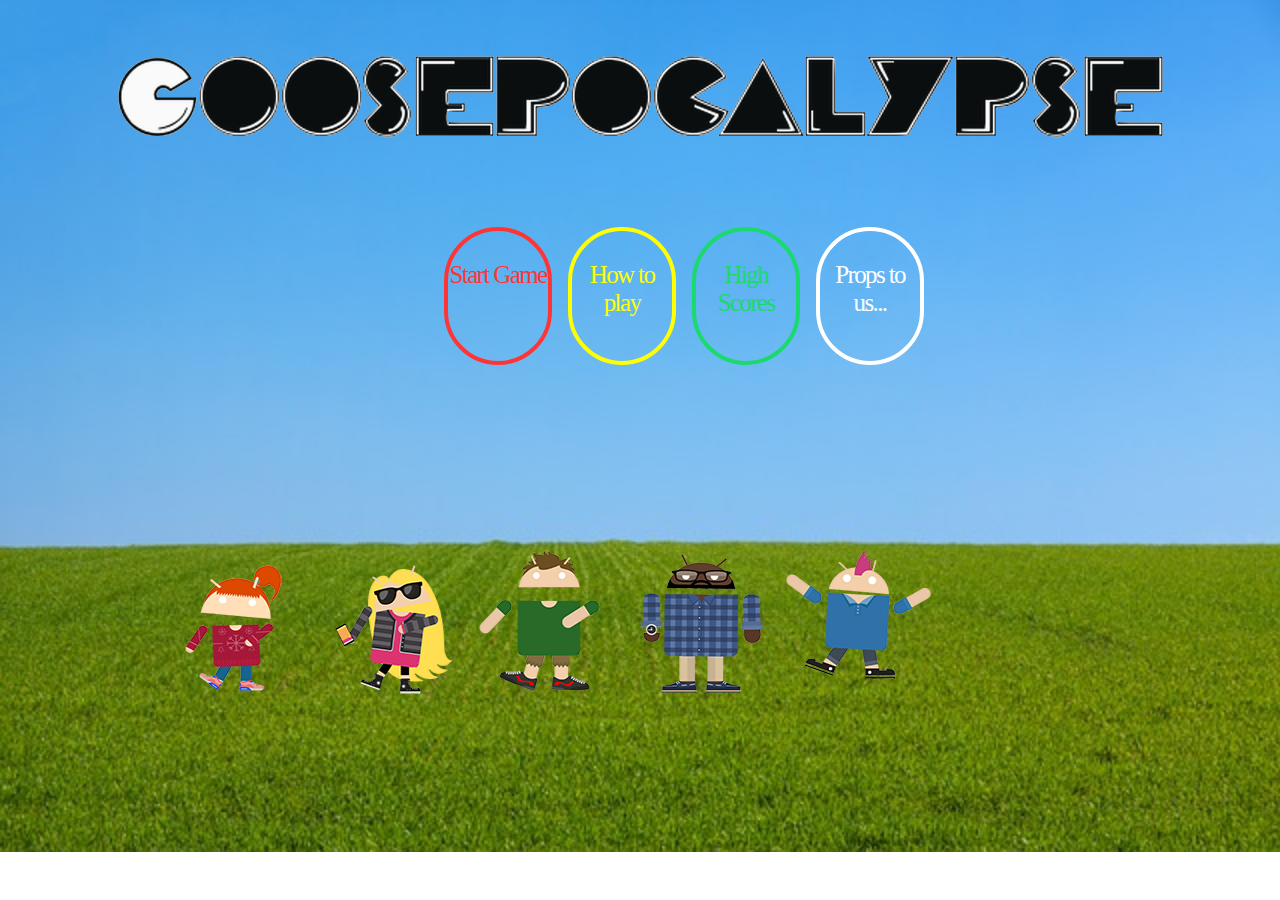
<file: pacman-style/index.html>
<!doctype html>
<html>
<head>
    <meta charset="utf-8">
    <link rel="stylesheet" type="text/css" href="startPageStyle.css">
    <title>GOOSEPOCAYLPSE</title>


</head>
<body>

    <script type="text/javascript">
        window.addEventListener("load", start, false);

        function start() {
            var startButton = document.getElementById("sb");

            startButton.addEventListener("click", function () {

                document.getElementById("homeList").innerHTML = "<p id='selectPlayer'>" +
                "Who would you like to play as?" +
                "<ul id='pics'>" +
                "<li><a href='gameMap.html?id=keith' id='keith'><img src='gamePictures/KeithEdited.png' alt='keith'></a>" +
                "</li><li><a href='gameMap.html?id=megan' id='megan'><img src='gamePictures/meganEdited.png' alt='megan'></a></li>" +
                "<li><a href='gameMap.html?id=spence' id='spence'><img src='gamePictures/spenceEdited.png' alt='spence'></a></li>" +
                "<li><a href='gameMap.html?id=brittany' id='brittany'><img src='gamePictures/brittanyv1.png' alt='brit'></a></li>" +
                "<li><a href='gameMap.html?id=marcus' id='marcus'><img src='gamePictures/marcusEdited.png' alt='marcus'></a></li>" +
                "</p>";

            });
        }
    </script>

    <h1><img src="gamePictures/logo.png" alt="GOOSEPOCAYLPSE"></h1>

    <ul id="homeList">
        <li><a href="#" id="sb" class="startButton"><span class="round">Start Game</span></a>
        </li>

        <li><a href="instructionPage.html" class="instructionButton"><span class="round">How to play</span></a></li>

        <li><a href="highScorePage.php" class="highScoreButton"><span class="round">High Scores</span></a></li>

        <li><a href="creditsPage.html" class="creditsButton"><span class="round">Props to us...</span></a></li>
    </ul>

    <br><br>

    <div id="avatarArea"></div><br><br><br><br><br><br><br><br>



    <marquee behavior="scroll" direction="right" scrollamount="3.5">
        <img src="assets/goose0.png" alt=""/>
        <img src="assets/goose2.png" alt=""/>
        <img src="assets/goose1.png" alt=""/>
        <img src="gamePictures/emptySpace.png" alt=""/>
        <img src="gamePictures/meganScroll.png" alt=""/>
        <img src="gamePictures/brittanyScroll.png" alt=""/>
        <img src="gamePictures/spenceScroll.png" alt=""/>
        <img src="gamePictures/marcusScroll.png" alt=""/>
        <img src="gamePictures/keithScroll.png" alt=""/>


    </marquee>


</body>
</html>
</file>
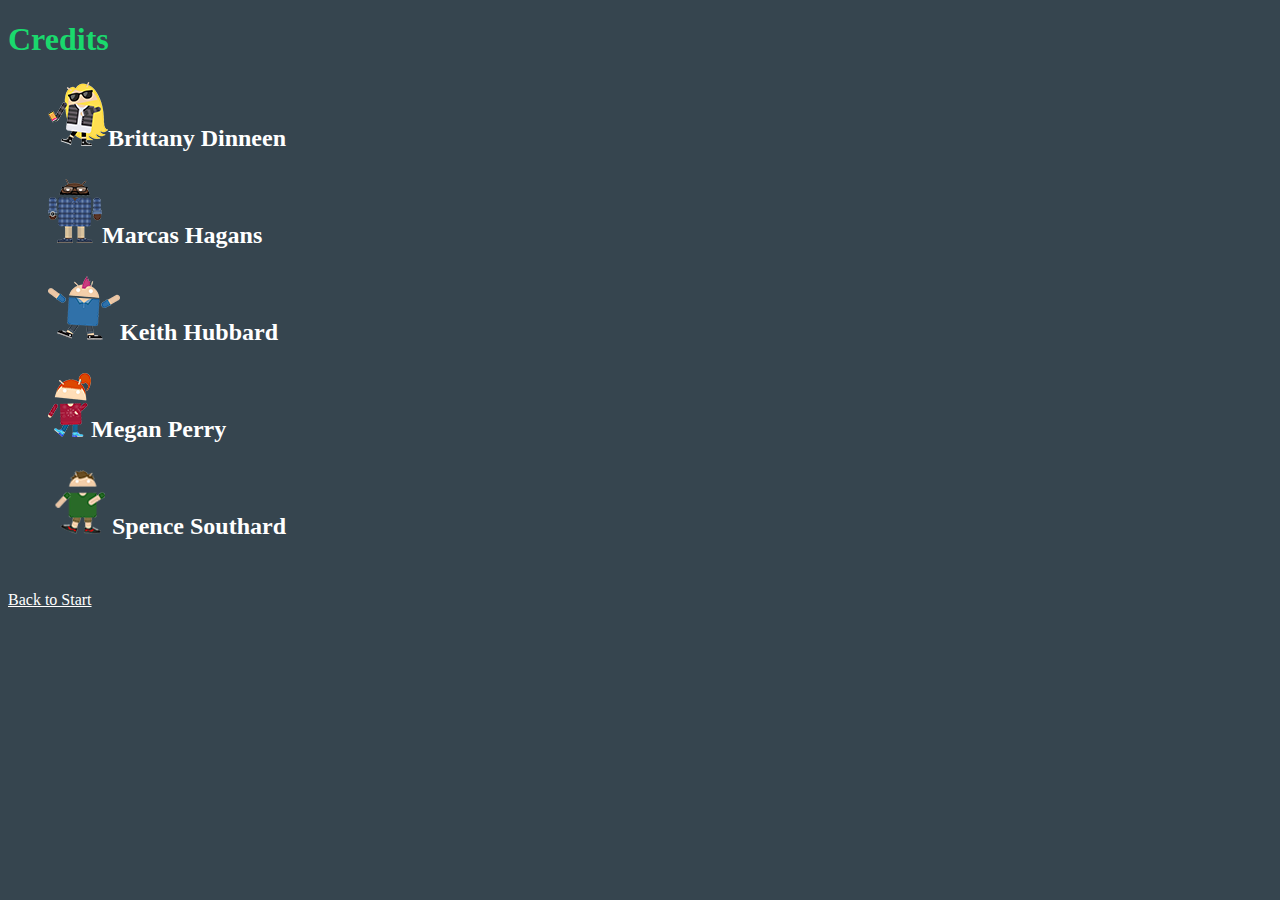
<file: creditsPage.html>
<!DOCTYPE html>
<html>
	<head>
		<meta charset = "utf-8">
		<title>Goosepocalypse: Credits</title>
		<link rel="stylesheet" type="text/css" href="creditStyle.css">
		</head>
		<body>	
		<h1>Credits</h1>
	
<h2>
	<ul style = "list-style-type:none">
		<li><img src='brittanyv1.png' alt='brit'>Brittany Dinneen	
		</li>
		<br>
		<li><img src='marcusEdited.png' alt='marcus'>Marcas Hagans	
		</li>
		<br>
		<li><img src='KeithEdited.png' alt='keith'>Keith Hubbard
		</li>
		<br>
		<li><img src='meganEdited.png' alt='megan'>Megan Perry	
		</li>
		<br>
		<li><img src='spenceEdited.png' alt='spence'>Spence Southard		
		</li>
		<br>	 
	</ul>
</h2>

<a href="startScreen.html">Back to Start</a>
</body>	
</html>
</file>
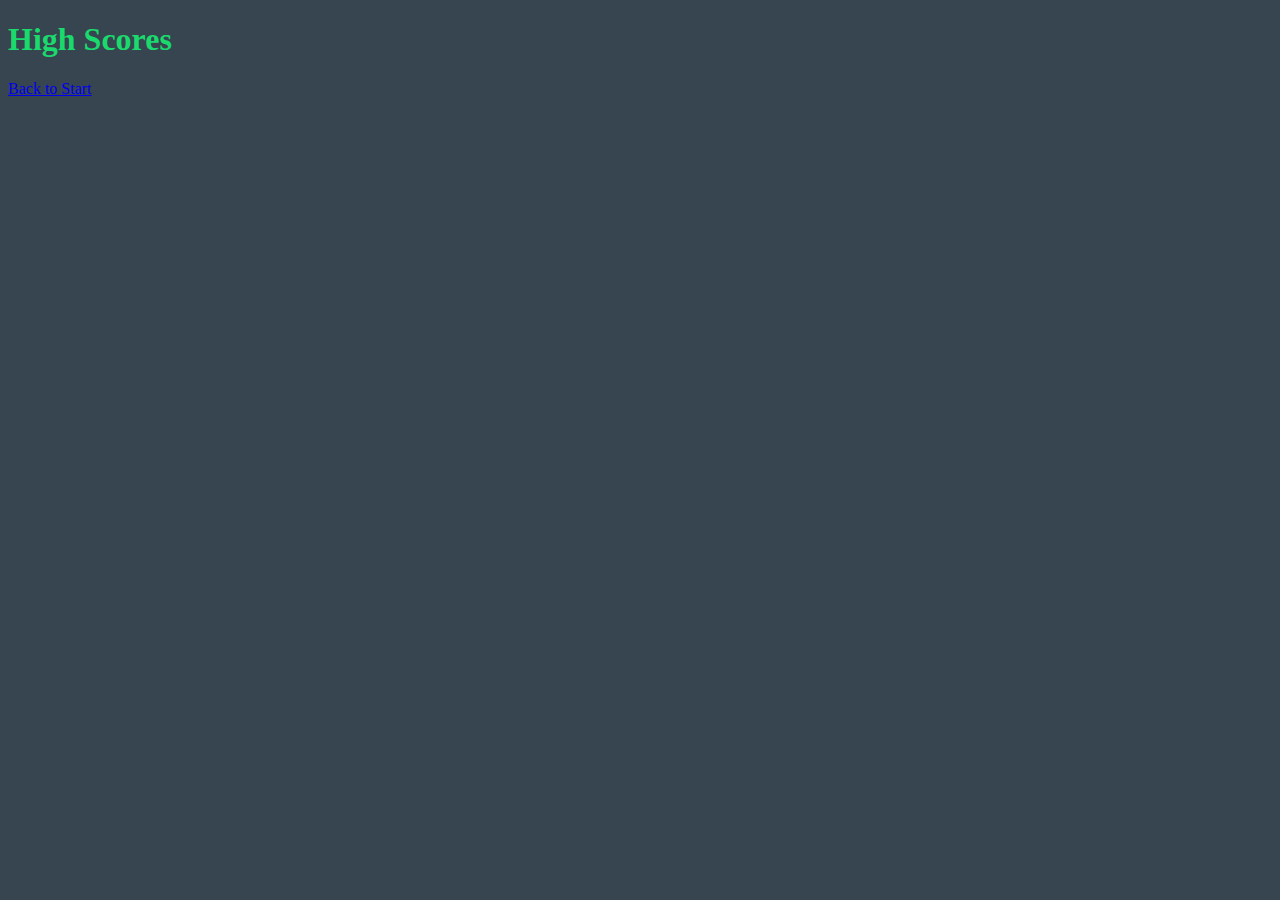
<file: highScorePage.html>
<!DOCTYPE html>
<html>
	<head>
		<meta charset = "utf-8">
		<title>Goosepocalypse: High Scores</title>
		<link rel="stylesheet" type="text/css" href="highScoreStyle.css">
		</head>
		<body>	
		<h1>High Scores</h1>
	

<a href="startScreen.html">Back to Start</a>
</body>	
</html>
</file>
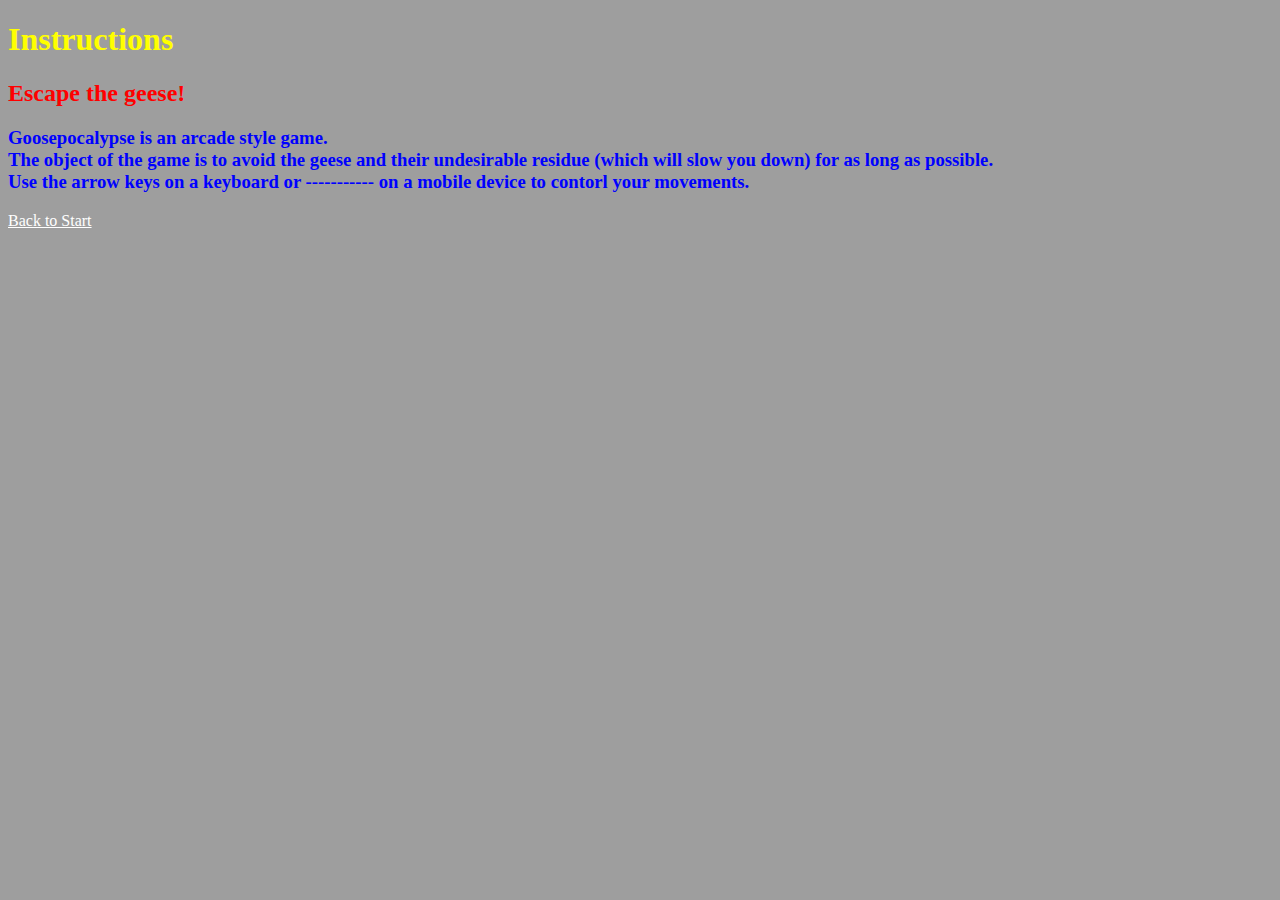
<file: instructionPage.html>
<!DOCTYPE html>
<html>
	<head>
		<meta charset = "utf-8">
		<title>Goosepocalypse: Instructions </title>
		<link rel="stylesheet" type="text/css" href="instructionStyle.css">
		</head>
	<body>	

	<h1>Instructions</h1>
	<h2>Escape the geese!</h2>
	
	<h3>Goosepocalypse is an arcade style game. <br>The object of the game is to avoid the geese and their undesirable residue (which will slow you down) for as long as possible.<br> Use the arrow keys on a keyboard or ----------- on a mobile device to contorl your movements.</h3>

	<a href="startScreen.html">Back to Start</a>

</body>	
</html>
</file>
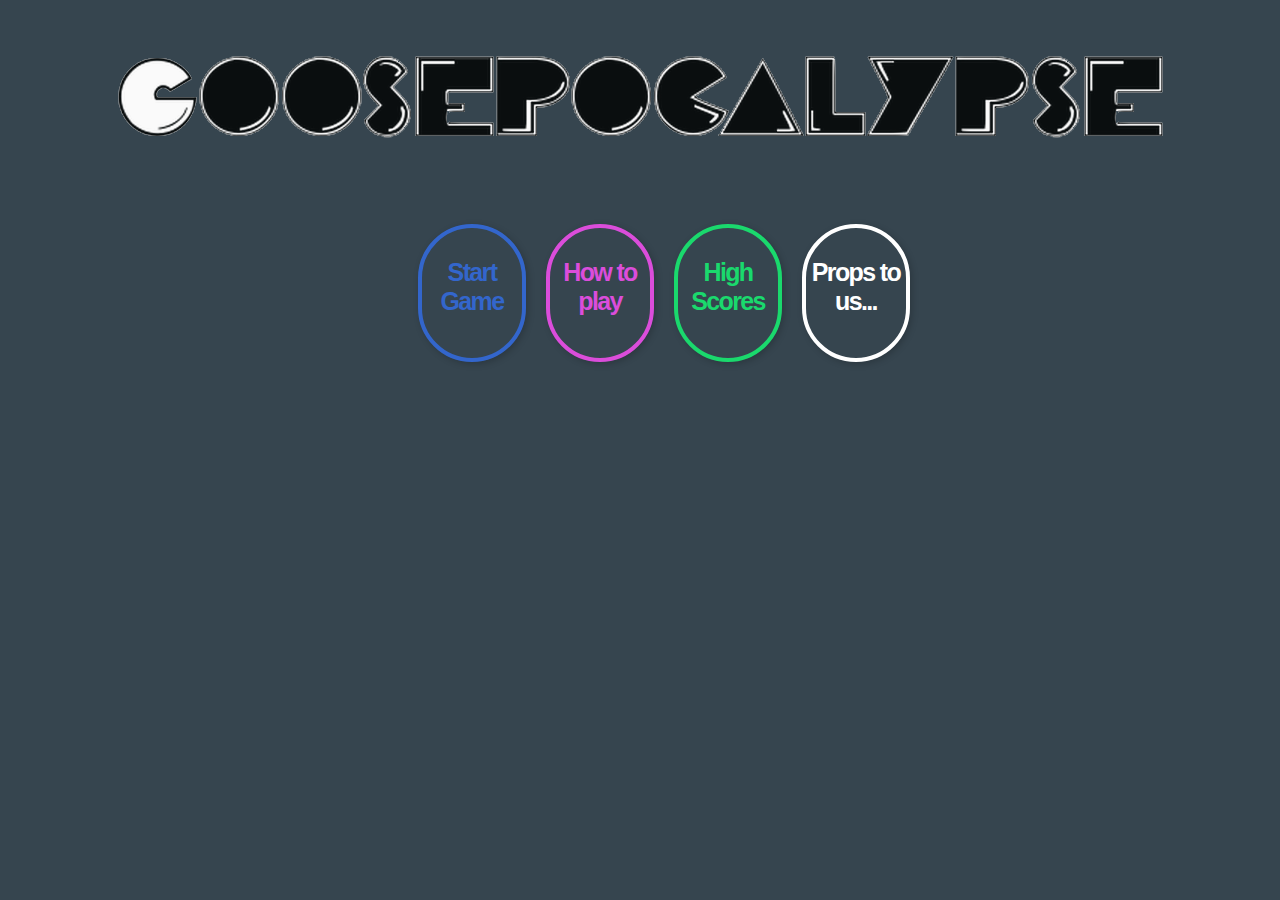
<file: startScreen.html>
<!doctype html>
<html>
<head>
	<meta charset="utf-8">
	<link rel="stylesheet" type="text/css" href="startPageStyle.css">
	<title>GOOSEPOCAYLPSE</title>

</head>
<body>

	<script type="text/javascript">
		window.addEventListener("load", start, false);
		
		function start()
		{
			var startButton = document.getElementById("sb");
			
			startButton.addEventListener("click", function(){

					
			document.getElementById("homeList").innerHTML = "<p id='selectPlayer'>Who would you like to play as?<ul id='pics'><li><a href='#' id='keith'><img src='KeithEdited.png' alt='keith'></a></li><li><a href='#' id='megan'><img src='meganEdited.png' alt='megan'></a></li><li><a href='#' id='spence'><img src='spenceEdited.png' alt='spence'></a></li><li><a href='#' id='brittany'><img src='brittanyv1.png' alt='brit'></a></li><li><a href='#' id='marcus'><img src='marcusEdited.png' alt='marcus'></a></li></p>";		
			
			});
		}
		
		
	</script>
	
	<h1><img src="logo.png" alt="GOOSEPOCAYLPSE"</h1>

	<ul id="homeList">
		<li><a href = "#" id="sb" class="startButton"><span class="round">Start Game</span></a>
		</li>
		
		<li><a href="instructionPage.html" class="instructionButton"><span class="round">How to play</span></a></li>
		
		<li><a href="highScorePage.html" class="highScoreButton"><span class="round">High Scores</span></a></li>
		
		<li><a href="creditsPage.html" class="creditsButton"><span class="round">Props to us...</span></a></li>
	</ul>
	
	<br><br>
	
	<div id="avatarArea"></div>
	
	


</body>
</html>
</file>
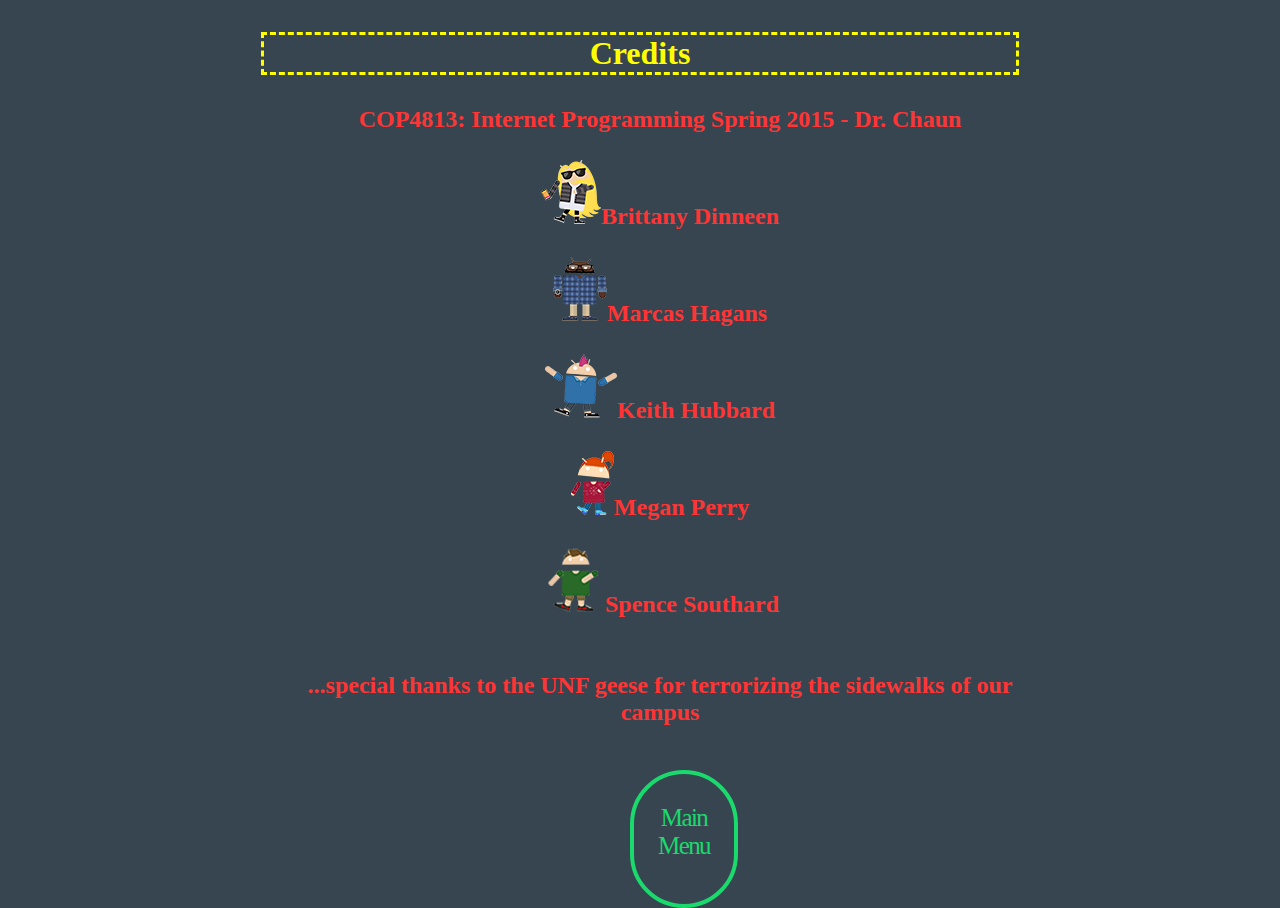
<file: pacman-style/creditsPage.html>
<!DOCTYPE html>
<html>
<head>
    <meta charset = "utf-8">
    <title>Goosepocalypse: Credits</title>
    <link rel="stylesheet" type="text/css" href="creditStyle.css">
</head>
<body>
<h1>Credits</h1>

<h2>
    <ul style = "list-style-type:none">
        <li>COP4813: Internet Programming Spring 2015 - Dr. Chaun
        </li>
        <br>
        <li><img src='gamePictures/brittanyv1.png' alt='brit'>Brittany Dinneen
        </li>
        <br>
        <li><img src='gamePictures/marcusEdited.png' alt='marcus'>Marcas Hagans
        </li>
        <br>
        <li><img src='gamePictures/KeithEdited.png' alt='keith'>Keith Hubbard
        </li>
        <br>
        <li><img src='gamePictures/meganEdited.png' alt='megan'>Megan Perry
        </li>
        <br>
        <li><img src='gamePictures/spenceEdited.png' alt='spence'>Spence Southard
        </li>
        <br>
        <br>
        <li>...special thanks to the UNF geese for terrorizing the sidewalks of our campus</li>
    </ul>
</h2>

<ul id="link"><li id="linkListItem">
    <a href="index.html" class="returnButton"><span class="round">Main Menu</span></a>
</li></ul>
</body>
</html>
</file>
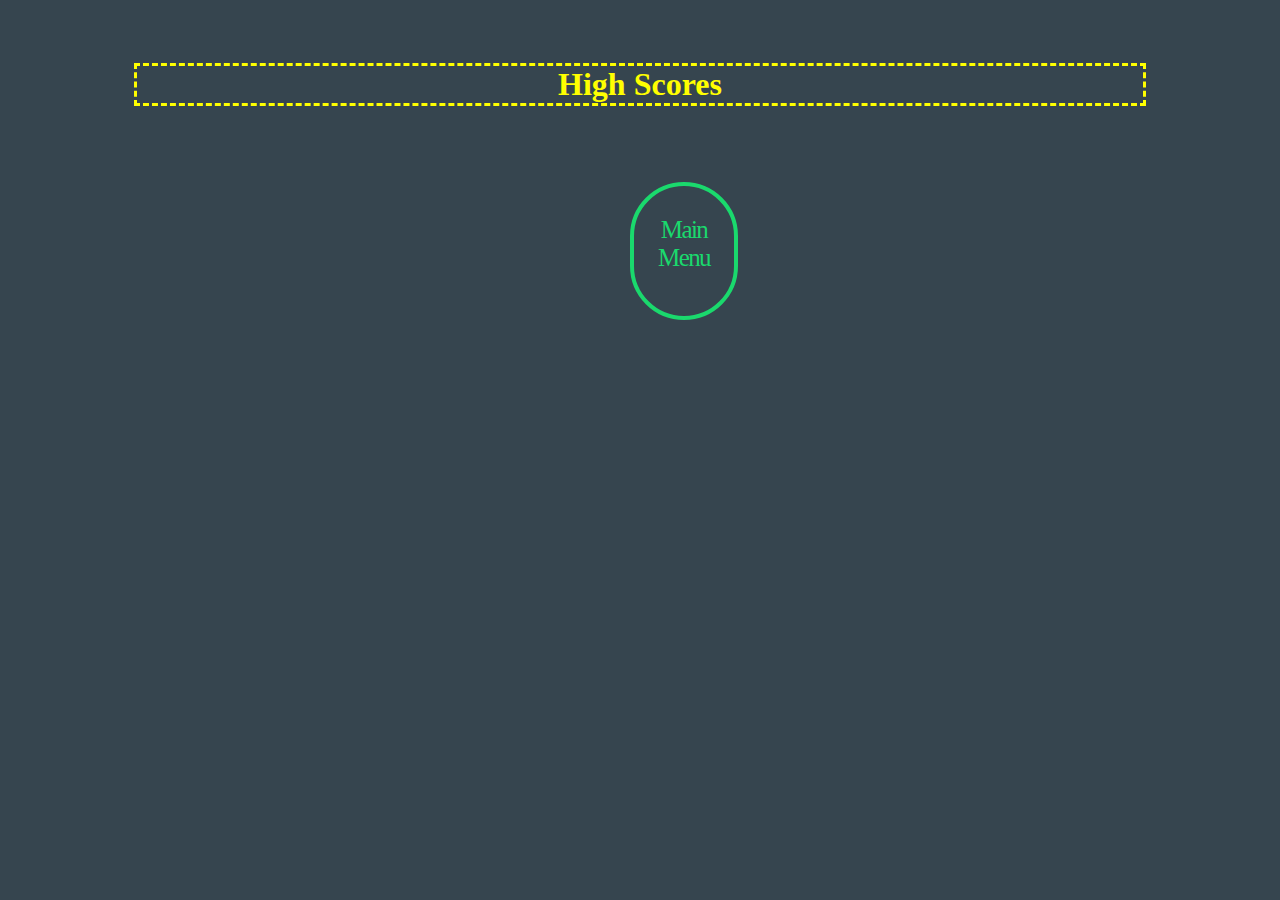
<file: pacman-style/highScorePage.html>
<!DOCTYPE html>
<html>
<head>
    <meta charset = "utf-8">
    <title>Goosepocalypse: High Scores</title>
    <link rel="stylesheet" type="text/css" href="highScoreStyle.css">
</head>
<body>
<h1>High Scores</h1>


<ul id="link"><li id="linkListItem">
    <a href="startScreen.html" class="returnButton"><span class="round">Main Menu</span></a>
</li></ul>
</body>
</html>
</file>
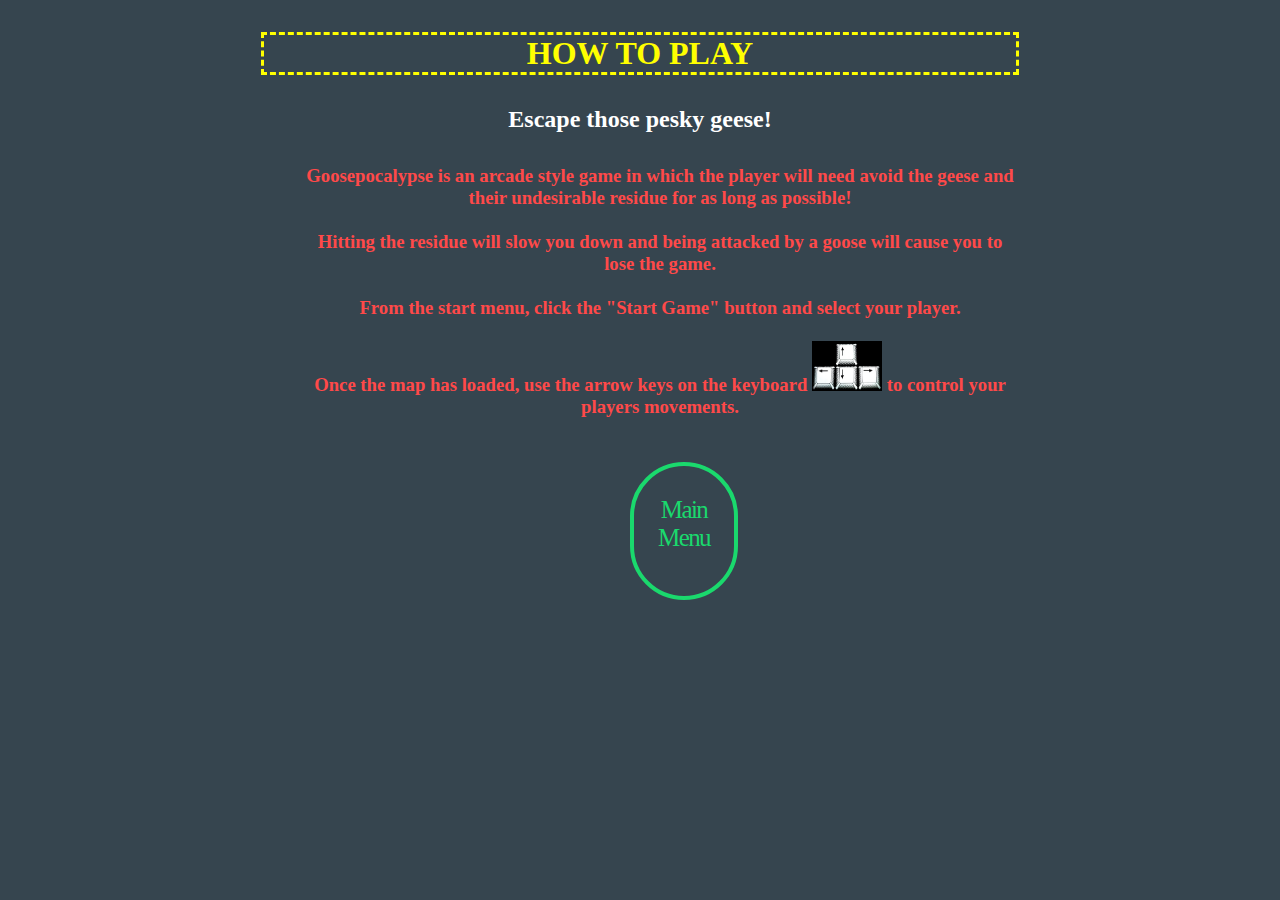
<file: pacman-style/instructionPage.html>
<!DOCTYPE html>
<html>
<head>
    <meta charset="utf-8">
    <title>Goosepocalypse: Instructions </title>
    <link rel="stylesheet" type="text/css" href="instructionStyle.css">
</head>

<h1>HOW TO PLAY</h1>

<h2>Escape those pesky geese!</h2>

<h3>
    <ul id="instructionText">
        <li>Goosepocalypse is an arcade style game in which the player will need avoid the geese and their undesirable
            residue for as long as possible!
        </li>
        <br>
        <li>Hitting the residue will slow you down and being attacked by a goose will cause you to lose the game.</li>
        <br>
        <li>From the start menu, click the "Start Game" button and select your player.</li>
        <br>
        <li>Once the map has loaded, use the arrow keys on the keyboard <img src="gamePictures/keyboard.jpg"
                                                                             id="keyPic"> to control your players
            movements.
        </li>
    </ul>
</h3>


<ul id="link">
    <li id="linkListItem">
        <a href="index.html" class="returnButton"><span class="round">Main Menu</span></a>
    </li>
</ul>


</body>
</html>
</file>
<file: pacman-style/startPageStyle.css>
body{
    background-image: url("gamePictures/startScreenBackground.png");
    background-repeat: no-repeat;
    background-size: cover;
    font-family: "Play", Georgia, Serif;
}

h1{
    color: #CC0000;
    text-align: center;
}


#pics{
    list-style: none;
}

#selectPlayer{
    color: white;
    text-align: center;
}

ul{
    margin: 30px auto;
    text-align: center;
}

li{
    list-style: none;
    position: relative;
    margin: 10px;
    display: inline-block;
    width: 100px;
    height: 100px;
}

.round {
    display: block;
    position: absolute;
    left: 0;
    top: 0;
    width: 100%;
    height: 100%;
    padding-top: 30px;
    text-decoration: none;
    text-align: center;
    font-size: 25px;
    letter-spacing: -.065em;
    border-radius: 300px;
    z-index: 1;
    border-width: 4px;
    border-style: solid;
    margin: 2.5% 20%;
}

.round:hover {
    width: 130%;
    height: 130%;
    left: -15%;
    top: -15%;
    font-size: 33px;
    padding-top: 38px;
    z-index: 2;
    border-size: 10px;
}

a.startButton {
    color: #FF3535;
    border-color: #FF3535;
}

a.instructionButton {
    color: yellow;
    border-color: yellow;
}

a.highScoreButton {
    color: #1AD96D;
    border-color: #1AD96D;
}


a.creditsButton {
    color: #FFFFFF;
    border-color: #FFFFFF;
}

.round span.round {
    display: block;
    opacity: 0;
    transition: all .5s ease-in-out;
    font-size: 1px;
    border: none;
    padding: 50% 30% 30% 30%;
}

.round span:hover {
    font-size: 20px;
}
</file>
<file: creditStyle.css>
body{
	background-color: #36454F;
}

h1{
	color: #1AD96D;
	font-family: "Alegreya", Georgia, Serif;
}

h2{
	color: white;
}

a{
	color: white;
}
</file>
<file: highScoreStyle.css>
body{
	background-color: #36454F;
}

h1{
	color: #1AD96D;
	font-family: "Alegreya", Georgia, Serif;
}

h2{
	color: white;
}

h3{
	color: white;
}
</file>
<file: instructionStyle.css>
body{
	background-color: #9E9E9E;
}

h1{
	color: yellow;
	font-family: "Alegreya", Georgia, Serif;
}

h2{
	color: red;
}

h3{
	color: blue;
}

a{
	color: white;
}
</file>
<file: startPageStyle.css>
/*heading*/
h1{
	color: #CC0000;		
	text-align: center;
}

/*background color*/
body{
	background-color: #36454f;
}

ul{
	margin: 30px auto;
	text-align: center;
}

img{//change the style of the images 
}

#pics{
	list-style: none;	
}

#selectPlayer{
	color: white;		
	text-align: center;
	font-family: "Alegreya", Georgia, Serif;
}

li{
	list-style: none;
	position: relative;
	margin: 10px;
	display: inline-block;
	width: 100px;
	height: 100px;	
	}

.round {
		display: block;
		position: absolute;
		left: 0;
		top: 0;
		width: 100%;
		height: 100%;
		padding-top: 30px;		
		text-decoration: none;		
		text-align: center;
		font-size: 25px;		
		/*text-shadow: 0 1px 0 rgba(255,255,255,.7);*/
		letter-spacing: -.065em;
		font-family: "Hammersmith One", sans-serif;		
		-webkit-transition: all .25s ease-in-out;
		-o-transition: all .25s ease-in-out;
		-moz-transition: all .25s ease-in-out;
		transition: all .25s ease-in-out;
		box-shadow: 2px 2px 7px rgba(0,0,0,.2);
		border-radius: 300px;
		z-index: 1;
		border-width: 4px;
		border-style: solid;
	}

	.round:hover {
		width: 130%;
		height: 130%;
		left: -15%;
		top: -15%;
		font-size: 33px;
		padding-top: 38px;
		-webkit-box-shadow: 5px 5px 10px rgba(0,0,0,.3);
		-o-box-shadow: 5px 5px 10px rgba(0,0,0,.3);
		-moz-box-shadow: 5px 5px 10px rgba(0,0,0,.3);
		box-shadow: 5px 5px 10px rgba(0,0,0,.3);
		z-index: 2;
		border-size: 10px;
		-webkit-transform: rotate(-360deg);
		-moz-transform: rotate(-360deg);
		-o-transform: rotate(-360deg);
		transform: rotate(-360deg);
	}

	a.startButton {
		color: #3366CC;
		border-color: #8A1300;
	}

	a.startButton:hover {
		color: #D8CFD8;
	}

	a.instructionButton {
		color: #DB4DDB;
		border-color: #751975;
	}

	a.instructionButton:hover {
		color: #D8CFD8;
	}

	a.highScoreButton {
		color: #1AD96D;		
		border-color: #00D55C;
	}

	a.highScoreButton:hover {
		color: #D8CFD8;
	}
	
		a.creditsButton {
		color: #FFFFFF;		
		border-color: #00D55C;
	}
		a.creditsButton:hover {
		color: #D8CFD8;
	}

	.round span.round {
		display: block;
		opacity: 0;
		transition: all .5s ease-in-out;
		font-size: 1px;
		border: none;
		padding: 40% 20% 0 20%;
	}

	.round span:hover {
		opacity: 100%;
		font-size: 16px;	
		text-shadow: 0 1px 1px rgba(0,0,0,.5);	
	}

	.instructionsButton span {
		background: FFFFFF;		
	}

	.startButton span {
		background-color: FFFFFF;		
	}

	.highScoreButton span {
		background: FFFFFF;	
	}
</file>
<file: pacman-style/creditStyle.css>
body{
    background-color: #36454F;
    font-family: "Play", Georgia, Serif;
}

h1{
    color: yellow;
    text-align: center;
    border-style: dashed;
    margin: 2.5% 20%;
}

h2{
    color: #FF3535;
    text-align: center;
    margin: 2.5% 20%;
}

#link{
    list-style: none;
    text-align: center;
}


.round {
    display: block;
    left: 0;
    top: 0;
    width: 100%;
    height: 100%;
    padding-top: 30px;
    text-decoration: none;
    text-align: center;
    font-size: 25px;
    letter-spacing: -.065em;
    border-radius: 300px;
    border-width: 4px;
    border-style: solid;
    margin: 2.5% 20%;
}

.round:hover {
    width: 130%;
    height: 130%;
    left: -15%;
    top: -15%;
    font-size: 33px;
    padding-top: 38px;
    border-size: 10px;
}

.round span.round {
    display: block;
    opacity: 0;
    transition: all .5s ease-in-out;
    font-size: 1px;
    border: none;
    padding: 50% 30% 30% 30%;
}

.round span:hover {
    font-size: 20px;
}


a.returnButton {
    color: #1AD96D;
    border-color: #1AD96D;
    position: relative;
    margin: 10px;
    display: inline-block;
    width: 100px;
    height: 100px;
    text-decoration: none;
}
</file>
<file: pacman-style/highScoreStyle.css>
body{
    background-color: #36454F;
    font-family: "Play", Georgia, Serif;
}

h1{
    color: yellow;
    text-align: center;
    border-style: dashed;
    margin: 5% 10% 5% 10%;
}

h2{
    color: #FF3535;
    text-align: center;
    margin: 2.5% 20%;
}

h3{
    margin: 2.5% 20%;
}

table{
    font-size: x-large;
    margin: 5% 30% 30% 43%;
    border: 1px solid #1AD96D;

}

tr{
    padding: inherit;
}
td{
    border: 1px solid #1AD96D;
    font-size: xx-large;
    padding: inherit;
    font-weight: bold;
    padding: 25px;
    color: wheat;
}
th{
    border: 1px solid #1AD96D;
    font-style: oblique;
    background-color: beige;
}


#link{
    list-style: none;
    text-align: center;
}

.round {
    display: block;
    left: 0;
    top: 0;
    width: 100%;
    height: 100%;
    padding-top: 30px;
    text-decoration: none;
    text-align: center;
    font-size: 25px;
    letter-spacing: -.065em;
    border-radius: 300px;
    border-width: 4px;
    border-style: solid;
    margin: 2.5% 20%;
}

.round:hover {
    width: 130%;
    height: 130%;
    left: -15%;
    top: -15%;
    font-size: 33px;
    padding-top: 38px;
    border-size: 10px;
}

.round span.round {
    display: block;
    opacity: 0;
    transition: all .5s ease-in-out;
    font-size: 1px;
    border: none;
    padding: 50% 30% 30% 30%;
}

.round span:hover {
    font-size: 20px;
}


a.returnButton {
    color: #1AD96D;
    border-color: #1AD96D;
    position: relative;
    margin: 10px;
    display: inline-block;
    width: 100px;
    height: 100px;
    text-decoration: none;
    alignment: center;
}
</file>
<file: pacman-style/instructionStyle.css>
body{
    background-color: #36454f;
    text-align: center;
    font-family: "Play", Georgia, Serif;
}

h1{
    color: yellow;
    text-align: center;
    border-style: dashed;
    margin: 2.5% 20%;
}

h2{
    color: white;
    text-align: center;
    margin: 2.5% 20%;
}

h3{
    margin: 2.5% 20%;
}

#instructionText{
    color: #FF4949;
    text-align: center;
    list-style: none;
}

a{
    color: #1AD96D;
    text-align: center;
}

#keyPic{
   height: 50px;
   width: 70px;
}

#link{
    list-style: none;
    text-align: center;
}

.round {
    display: block;
    left: 0;
    top: 0;
    width: 100%;
    height: 100%;
    padding-top: 30px;
    text-decoration: none;
    text-align: center;
    font-size: 25px;
    letter-spacing: -.065em;
    border-radius: 300px;
    border-width: 4px;
    border-style: solid;
    margin: 2.5% 20%;
}

.round:hover {
    width: 130%;
    height: 130%;
    left: -15%;
    top: -15%;
    font-size: 33px;
    padding-top: 38px;
    border-size: 10px;
}

.round span.round {
    display: block;
    opacity: 0;
    transition: all .5s ease-in-out;
    font-size: 1px;
    border: none;
    padding: 50% 30% 30% 30%;
}

.round span:hover {
    font-size: 20px;
}

a.returnButton {
    color: #1AD96D;
    border-color: #1AD96D;
    position: relative;
    margin: 10px;
    display: inline-block;
    width: 100px;
    height: 100px;
    text-decoration: none;
}
</file>
